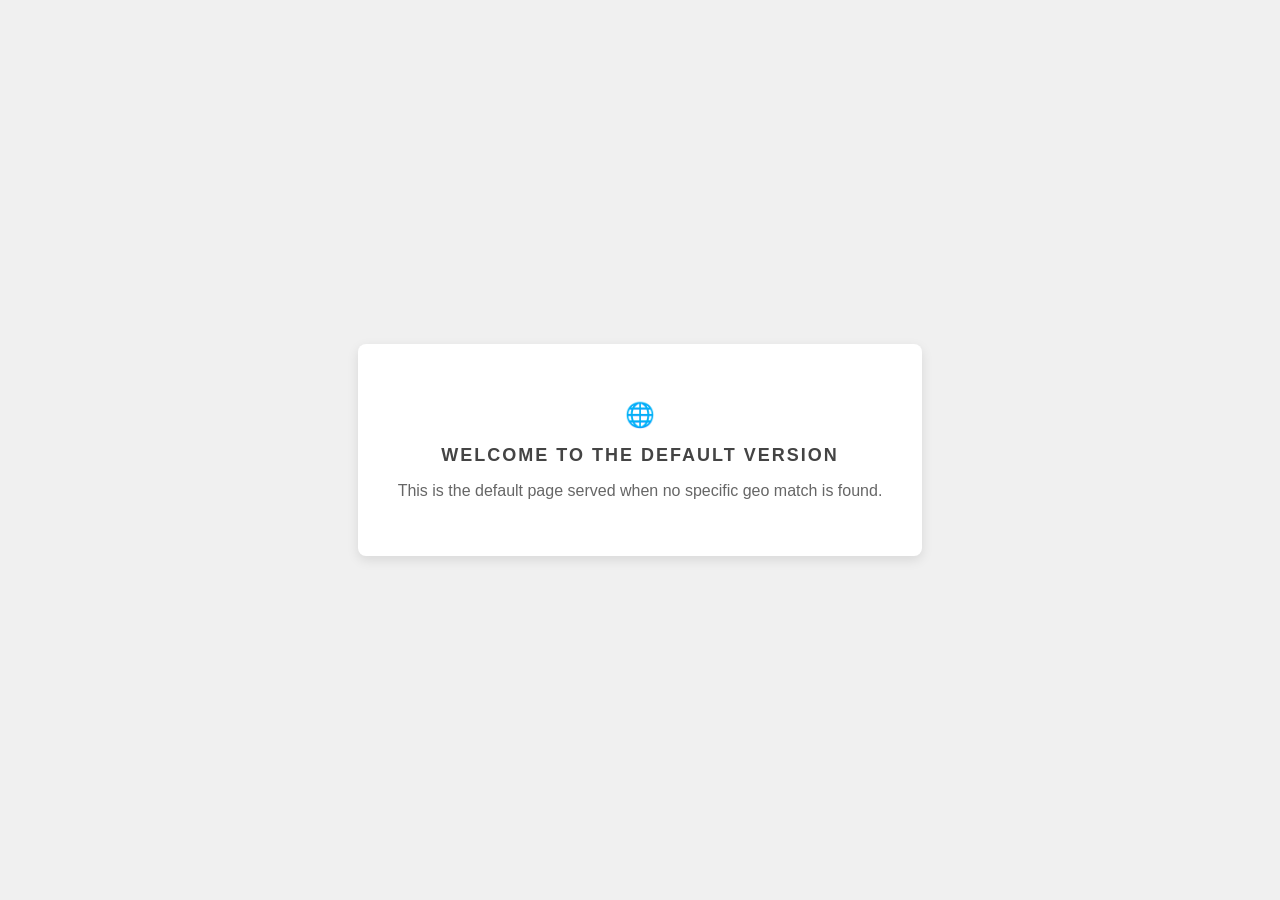
<file: assets/index.html>
<!DOCTYPE html>
<html lang="en">
<head>
  <meta charset="UTF-8">
  <title>Default Version</title>
  <link rel="stylesheet" href="styles.css">

  <style>
    body { background-color: #f0f0f0; } 
    h1 { color: #444; }
    h2 {
      margin: 0;
      font-size: 18px;
      color: #444;
      text-transform: uppercase;
      letter-spacing: 2px;
    }
  </style>
</head>
<body>
  <div class="container">
    <h1>🌐</h1>
    <h2>Welcome to the Default Version</h2>
    <p>This is the default page served when no specific geo match is found.</p>
  </div>
</body>
</html>
</file>
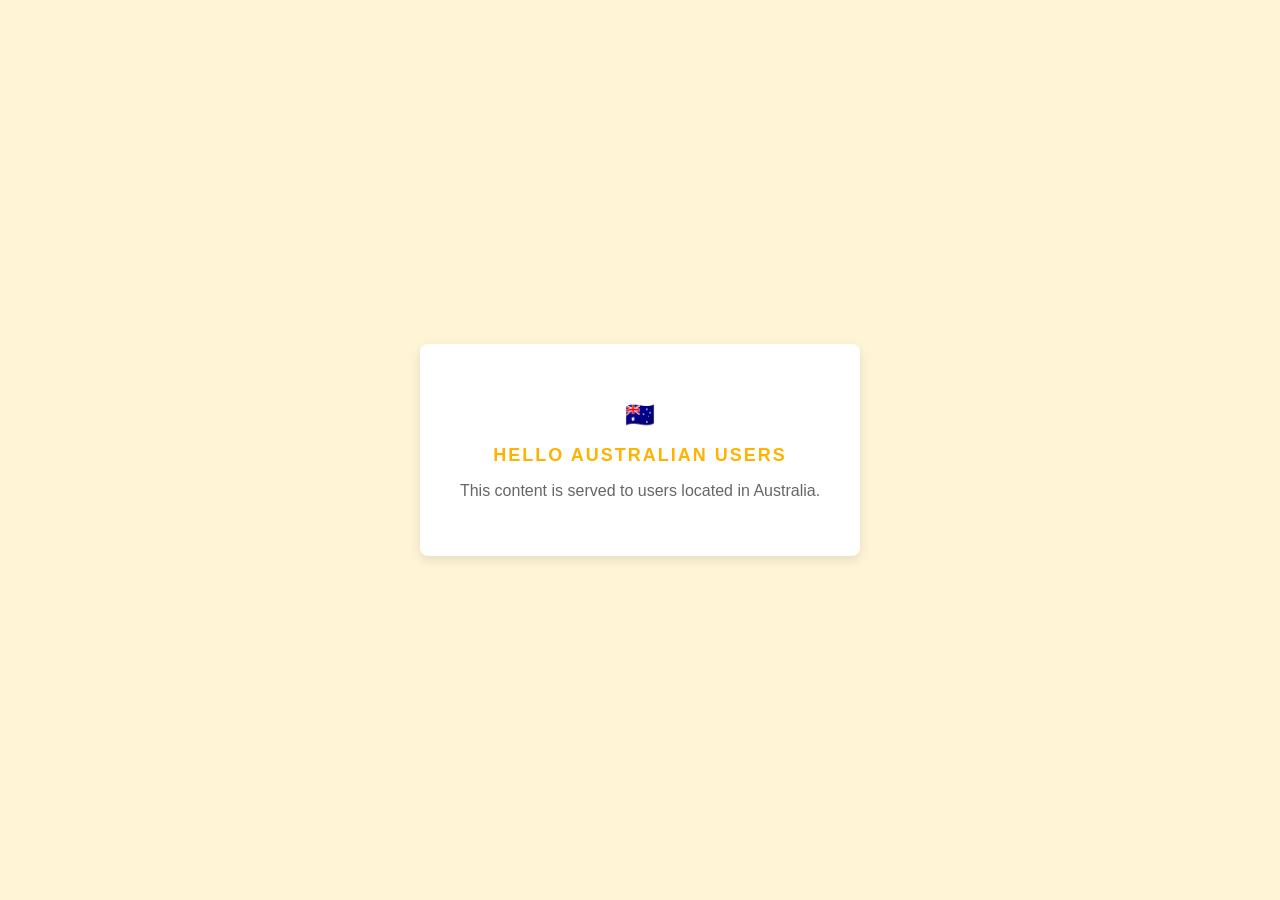
<file: assets/au.html>
<!DOCTYPE html>
<html lang="en">
<head>
  <meta charset="UTF-8">
  <title>Welcome Australia</title>
  <link rel="stylesheet" href="styles.css">

  <style>
    body { background-color: #fff4d6; } 
    h1 { color: #ffb300; } 
    h2 {
      margin: 0;
      font-size: 18px;
      color: #ffb300;
      text-transform: uppercase;
      letter-spacing: 2px;
    }
  </style>
</head>
<body>
  <div class="container">
    <h1>🇦🇺</h1>
    <h2>Hello Australian Users</h2>
    <p>This content is served to users located in Australia.</p>
  </div>
</body>
</html>
</file>
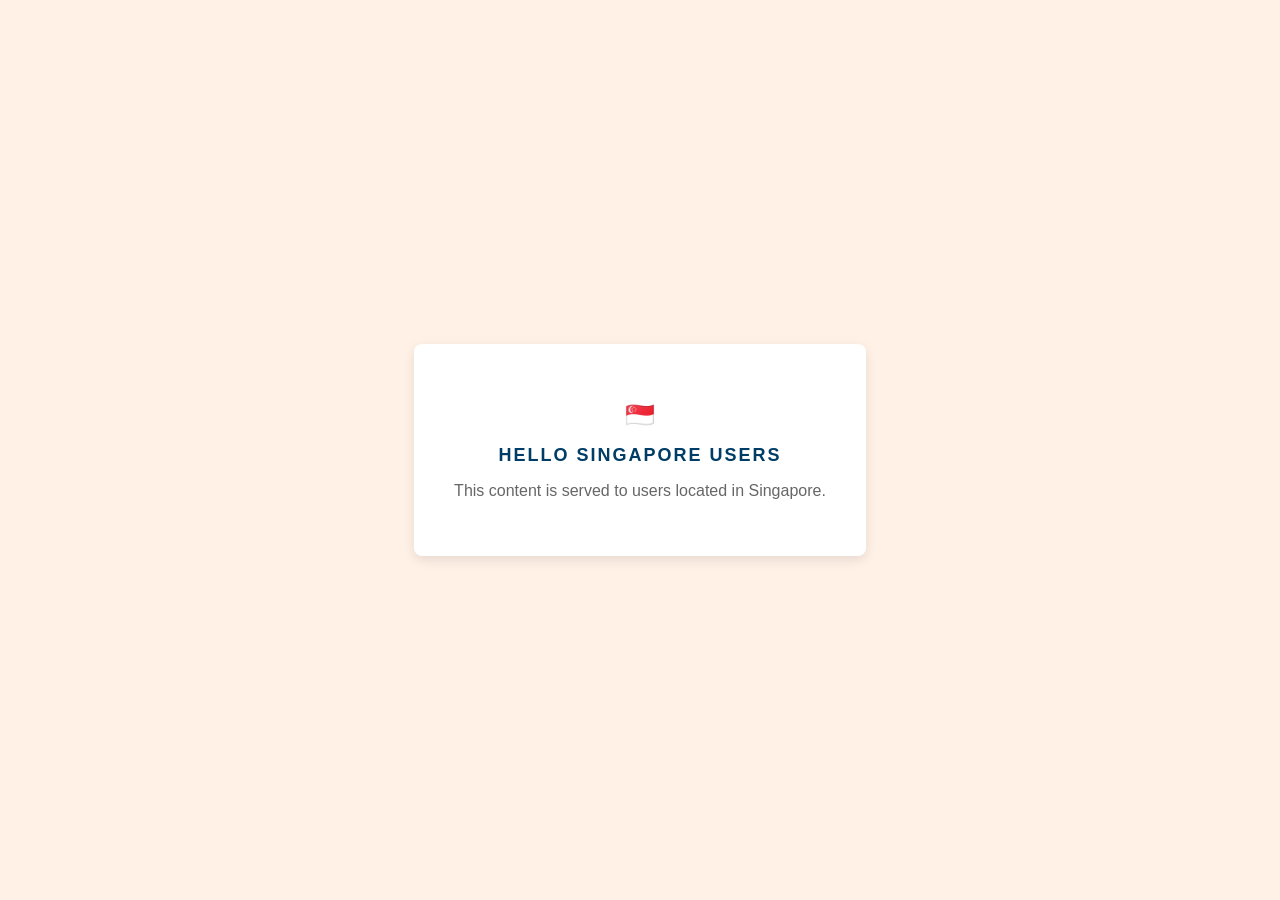
<file: assets/sg.html>
<!DOCTYPE html>
<html lang="en">
<head>
  <meta charset="UTF-8">
  <title>Welcome Singapore</title>
  <link rel="stylesheet" href="styles.css">

  <style>
    body { background-color: #fff1e6; } 
    h1 { color: #003d66} 
    h2 {
      margin: 0;
      font-size: 18px;
      color: #003d66;
      text-transform: uppercase;
      letter-spacing: 2px;
    }
  </style>
</head>
<body>
  <div class="container">
    <h1>🇸🇬</h1>
    <h2>Hello Singapore Users</h2>
    <p>This content is served to users located in Singapore.</p>
  </div>
</body>
</html>
</file>
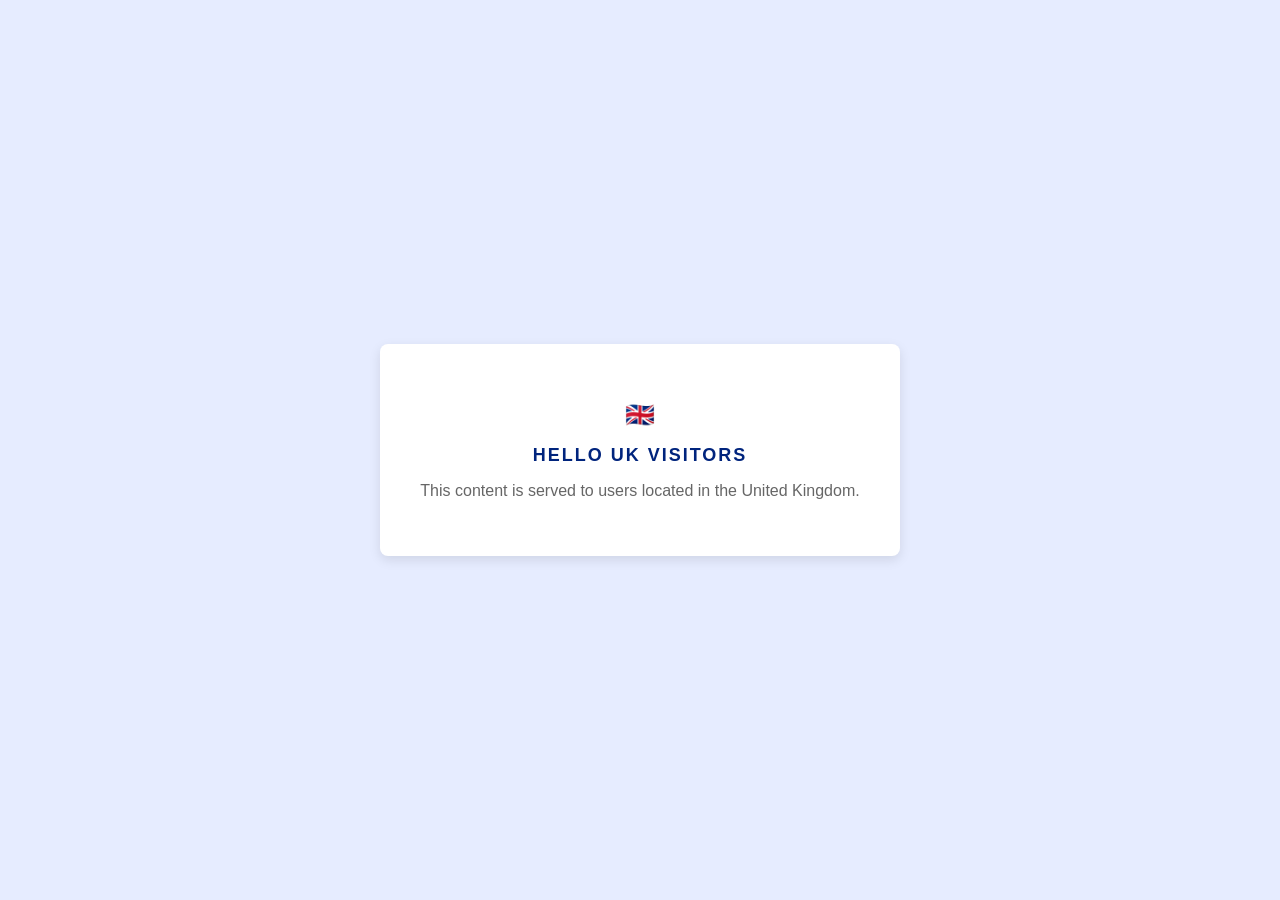
<file: assets/uk.html>
<!DOCTYPE html>
<html lang="en">
<head>
  <meta charset="UTF-8">
  <title>Welcome United Kingdom</title>
  <link rel="stylesheet" href="styles.css">

  <style>
    body { background-color: #e6ecff; } 
    h1 { color: #00247d; } 
    h2 {
      margin: 0;
      font-size: 18px;
      color: #00247d;
      text-transform: uppercase;
      letter-spacing: 2px;
    }
  </style>
</head>
<body>
  <div class="container">
    <h1>🇬🇧</h1>
    <h2>Hello UK Visitors</h2>
    <p>This content is served to users located in the United Kingdom.</p>
  </div>
</body>
</html>
</file>
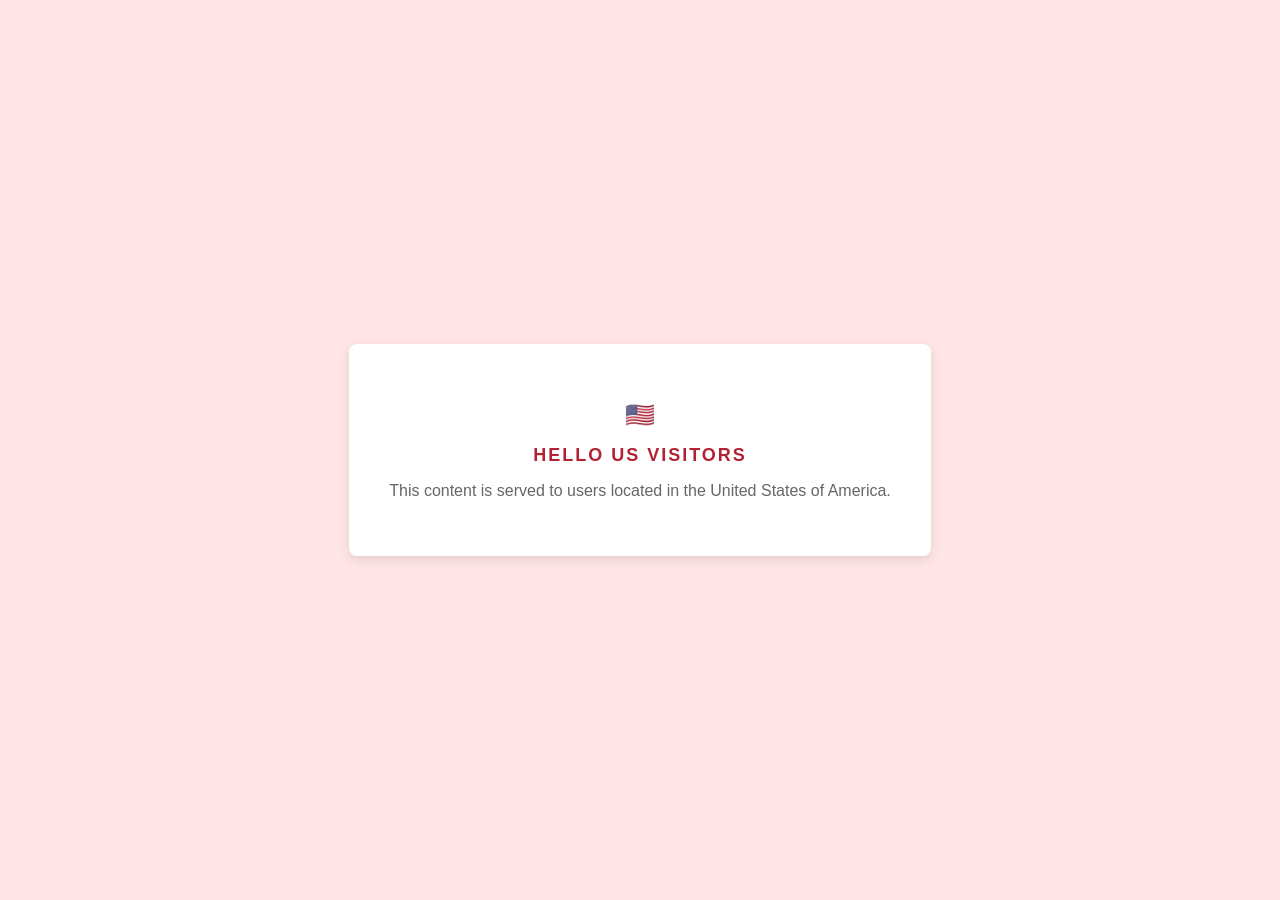
<file: assets/us.html>
<!DOCTYPE html>
<html lang="en">
<head>
  <meta charset="UTF-8">
  <title>Welcome United States</title>
  <link rel="stylesheet" href="styles.css">

  <style>
    body { background-color: #ffe5e5; }
    h1 { color: #b22234; }
    h2 {
    margin: 0;
    font-size: 18px;
    color: #b22234;
    text-transform: uppercase;
    letter-spacing: 2px;
  }
 
  </style>
</head>
<body>
  <div class="container">
    <h1>🇺🇸</h1>
    <h2>Hello US Visitors</h2>
    <p>This content is served to users located in the United States of America.</p>
  </div>
</body>
</html>
</file>
<file: assets/styles.css>
body {
  font-family: 'Helvetica Neue', sans-serif;
  background-color: #f9f9f9;
  margin: 0;
  padding: 0;
  display: flex;
  justify-content: center;
  align-items: center;
  min-height: 100vh;
}

.container {
  background: white;
  padding: 40px;
  border-radius: 8px;
  box-shadow: 0 4px 12px rgba(0, 0, 0, 0.1);
  text-align: center;
}

h1 {
  font-size: 24px;
  margin-bottom: 16px;
}

p {
  font-size: 16px;
  color: #666;
}
</file>
